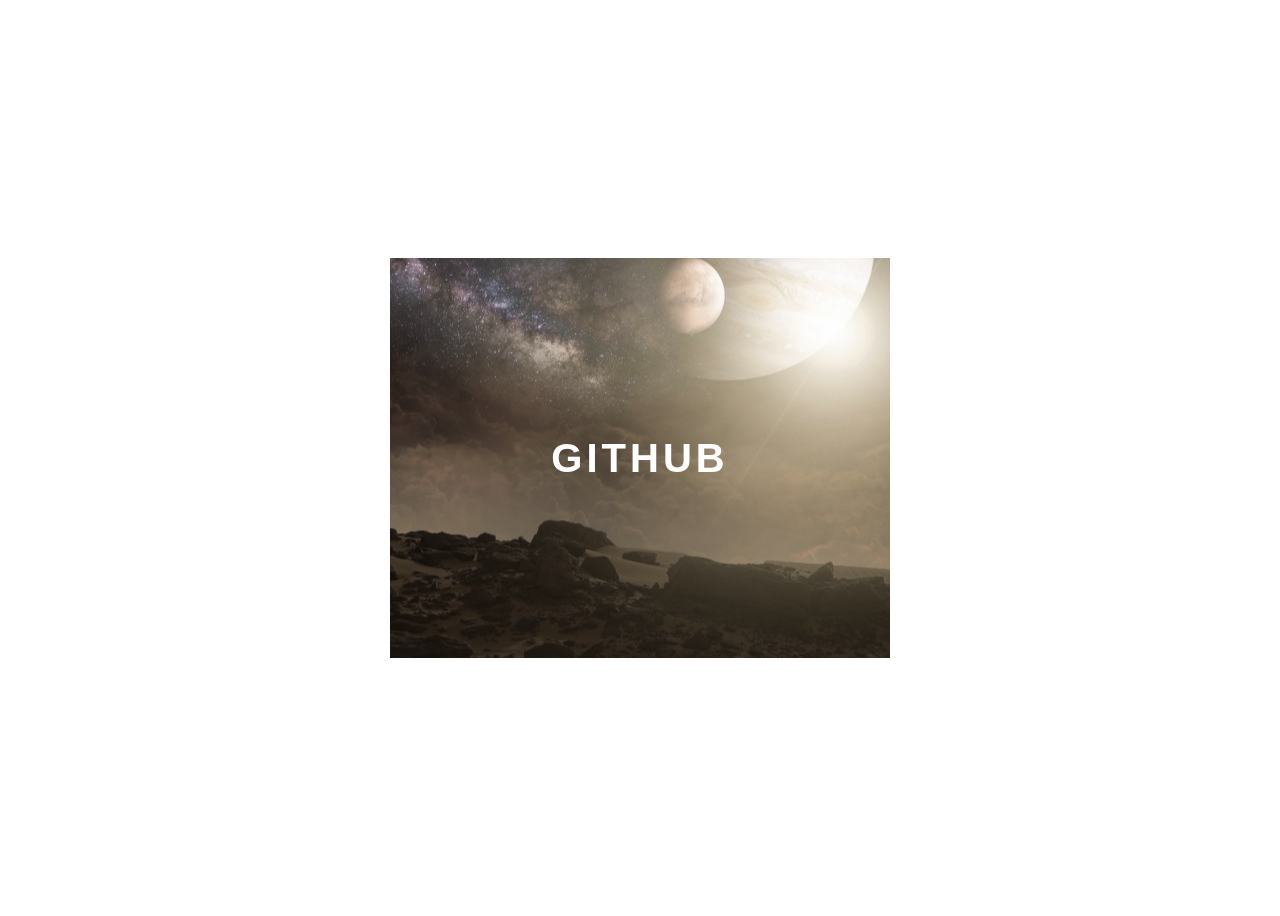
<file: 01 - css_transitions/index.html>
<!DOCTYPE html>
<html lang="en">
<head>
    <meta charset="UTF-8">
    <meta http-equiv="X-UA-Compatible" content="IE=edge">
    <meta name="viewport" content="width=device-width, initial-scale=1.0">
    <link rel="stylesheet" href="style.css">
    <title>Document</title>
</head>
<body>
    <div class="container">
        <div class="card">
            <div class="card-wrapper">
                <h2>Github</h2>
                <p>Veja meus projetos</p>
            </div>
        </div>
    </div>
</body>
</html>
</file>
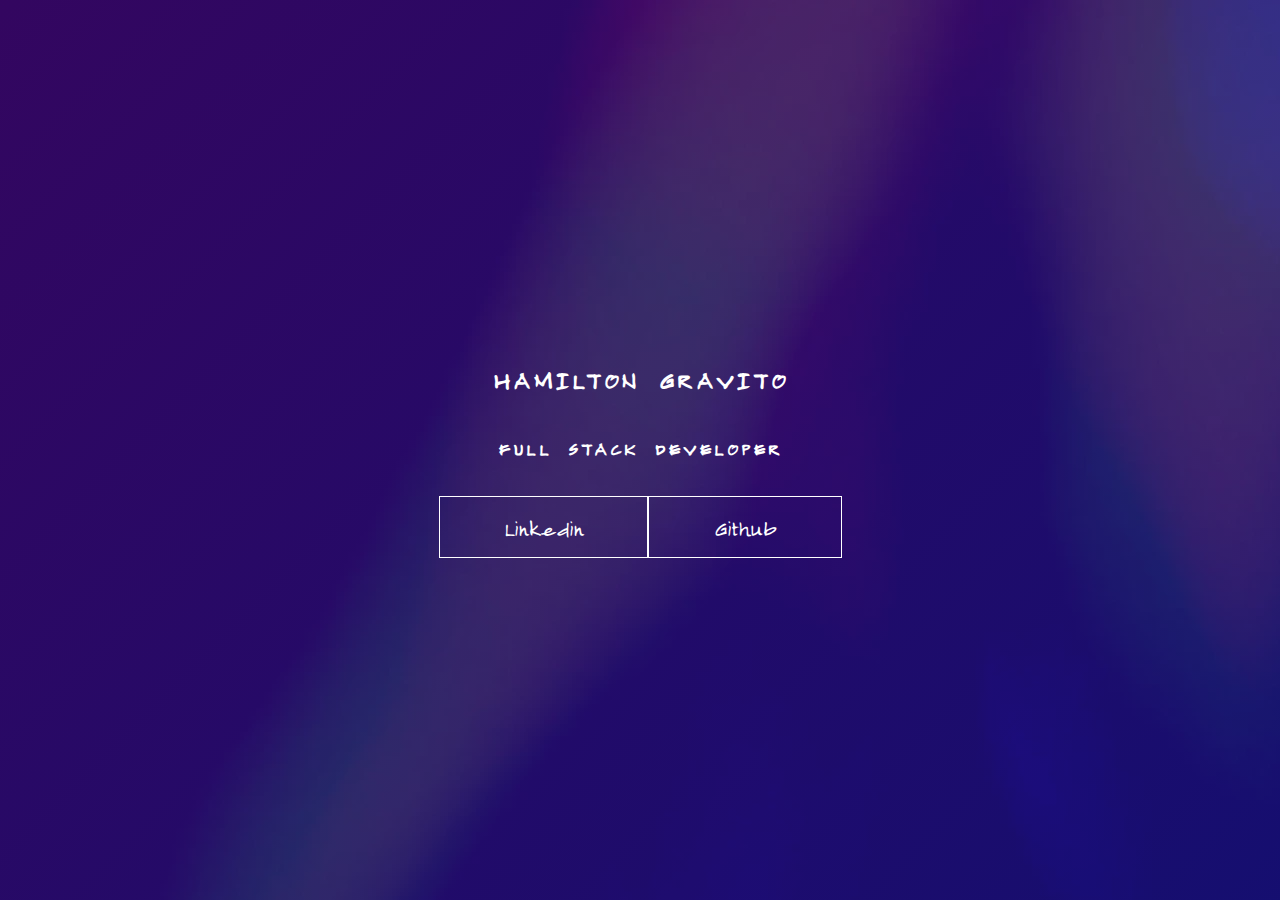
<file: 03 - css_keyframe/index.html>
<!DOCTYPE html>
<html lang="en">
<head>
    <meta charset="UTF-8">
    <meta http-equiv="X-UA-Compatible" content="IE=edge">
    <meta name="viewport" content="width=device-width, initial-scale=1.0">
    <link rel="stylesheet" href="./style.css">
    <title>Document</title>
</head>
<body>
    <main class="wrapper">
        <h1>Hamilton Gravito</h1>
        <h2>Full Stack Developer</h2>
        <div class="social-media">
            <a href="#">Linkedin</a>
            <a href="#">Github</a>
        </div>
    </main>
</body>
</html>
</file>
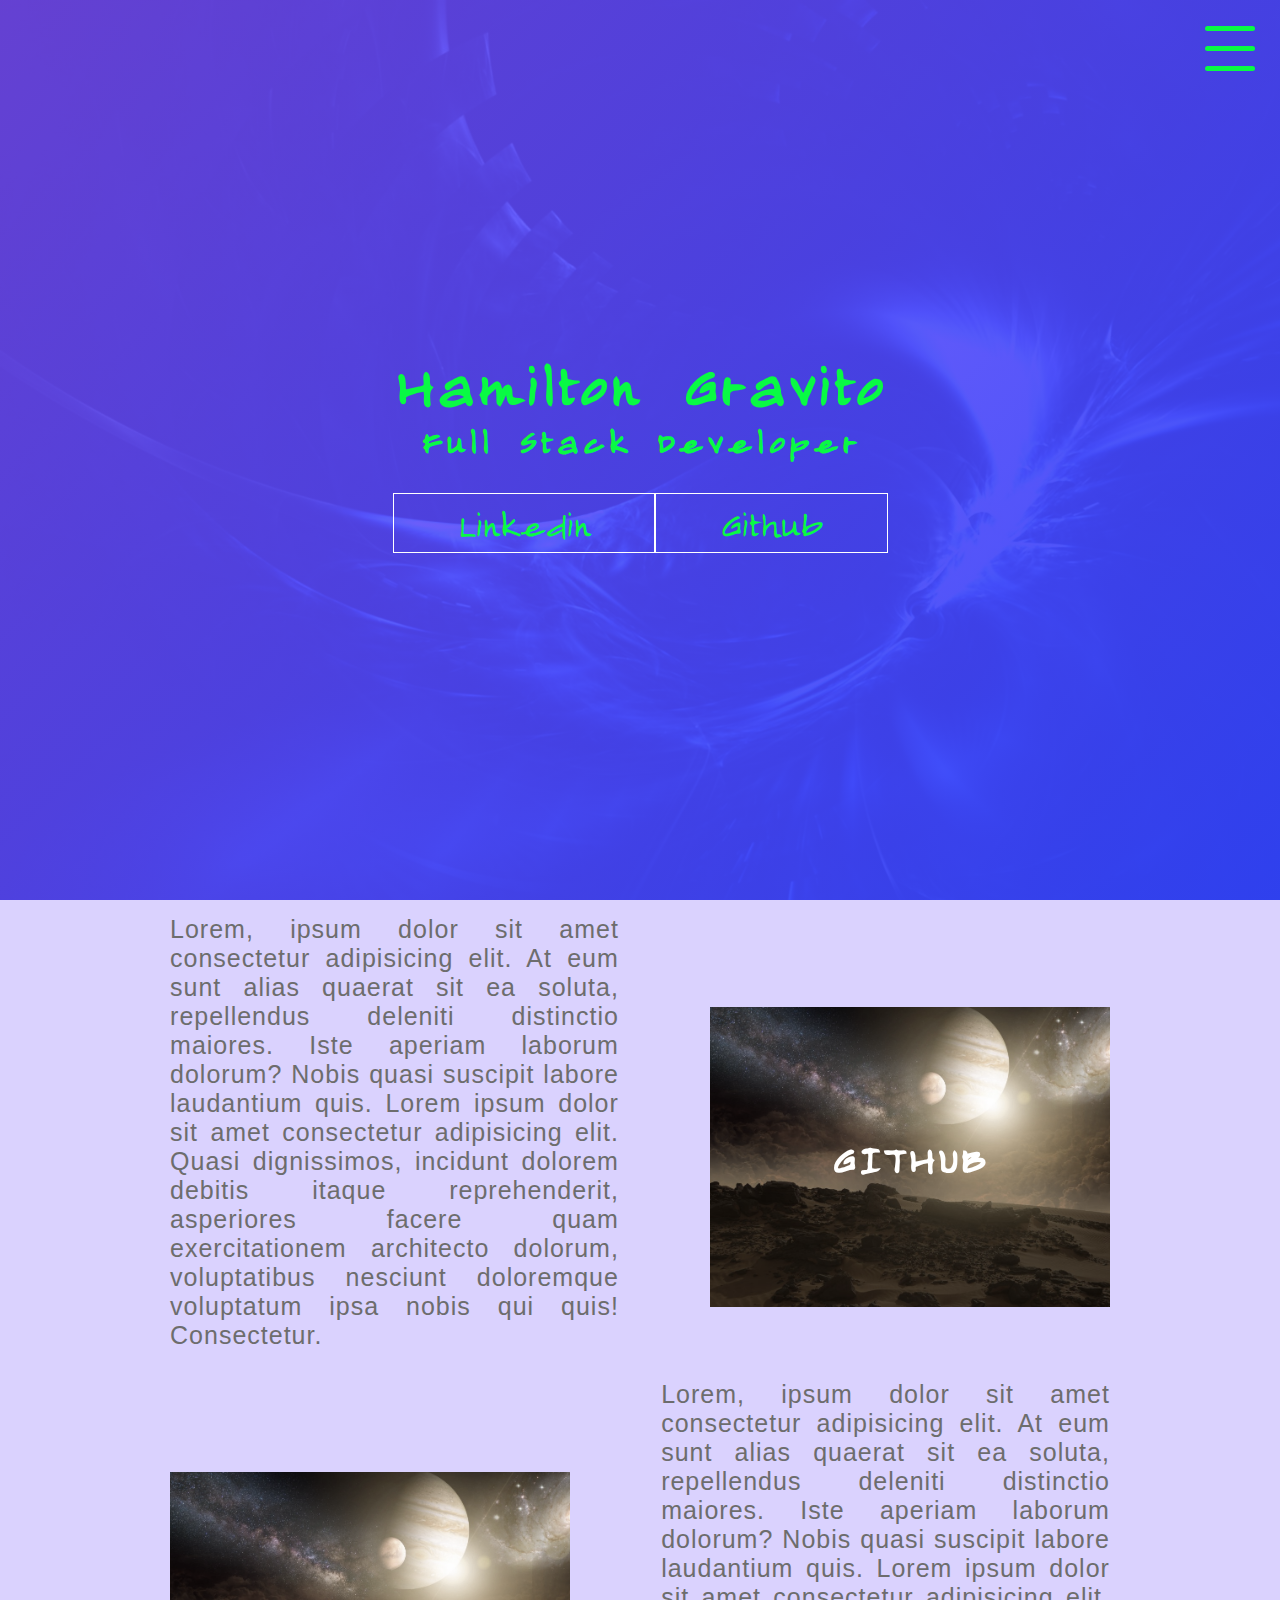
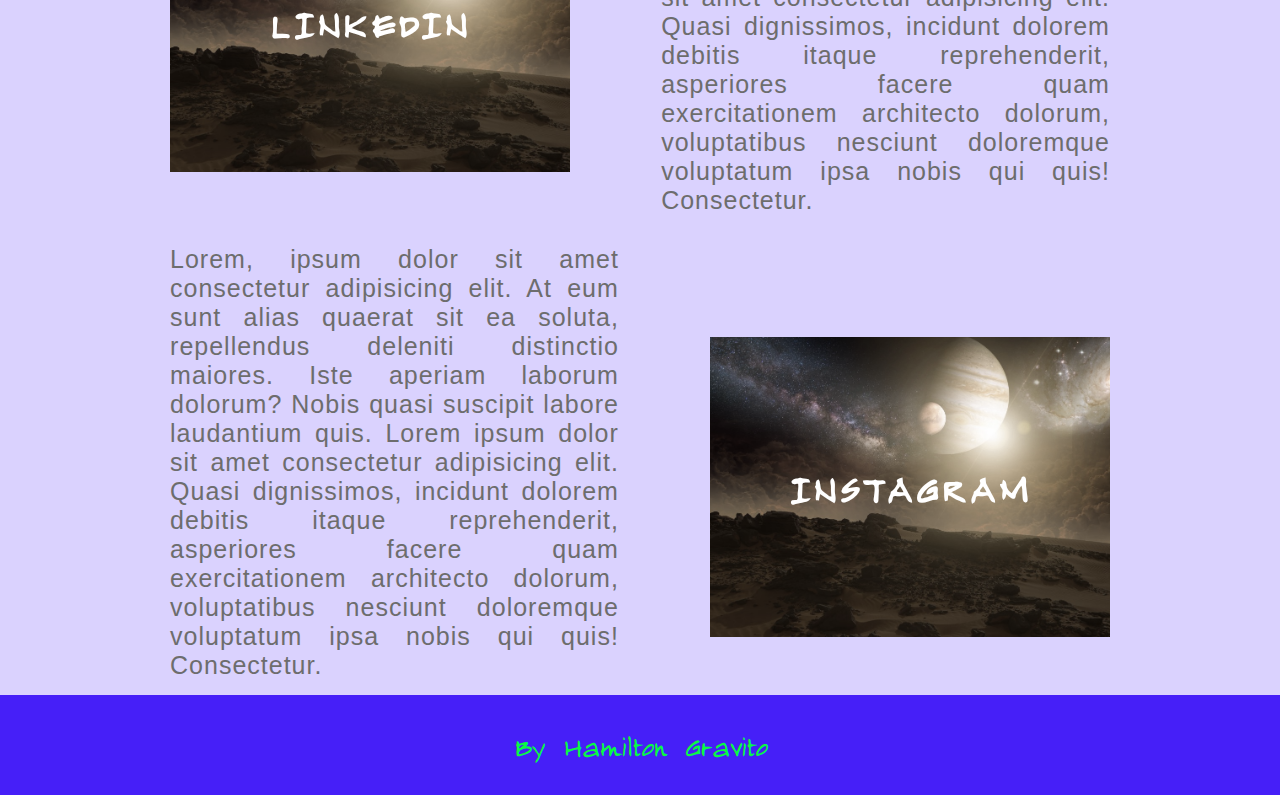
<file: 05 - portfolio/index.html>
<!DOCTYPE html>
<!--[if lt IE 7]>      <html class="no-js lt-ie9 lt-ie8 lt-ie7"> <![endif]-->
<!--[if IE 7]>         <html class="no-js lt-ie9 lt-ie8"> <![endif]-->
<!--[if IE 8]>         <html class="no-js lt-ie9"> <![endif]-->
<!--[if gt IE 8]>      <html class="no-js"> <!--<![endif]-->
<html>
    <head>
        <meta charset="utf-8">
        <meta http-equiv="X-UA-Compatible" content="IE=edge">
        <title>Portfólio</title>
        <meta name="description" content="">
        <meta name="viewport" content="width=device-width, initial-scale=1">
        <link rel="stylesheet" href="./style/style.css">
    </head>
    <body>
        <!--[if lt IE 7]>
            <p class="browsehappy">You are using an <strong>outdated</strong> browser. Please <a href="#">upgrade your browser</a> to improve your experience.</p>
        <![endif]-->
        <div class="home">
            <header class="header-wrapper">
                <div class="header">
                    <div class="checkbox-container">
                        <div class="checkbox-wrapper">
                            <input type="checkbox" name="" id="toggle">
                            <label for="toggle" class="checkbox">
                                <div class="trace"></div>
                                <div class="trace"></div>
                                <div class="trace"></div>
                            </label>
                            <div class="menu"></div>
                            <nav class="menu-itens">
                                <ul>
                                    <li>
                                        <a href="#">Home</a>
                                    </li>
                                    <li>
                                        <a href="#">Sobre</a>
                                    </li>
                                    <li>
                                        <a href="#">Projetos</a>
                                    </li>
                                </ul>
                            </nav>
                        </div>
                    </div>
                </div>
                <div class="descricao">
                    <h1>Hamilton Gravito</h1>
                    <h3>Full Stack Developer</h3>
                </div>
                <div class="social-media">
                    <a href="#">Linkedin</a>
                    <a href="#">Github</a>
                </div>
            </header>
        </div>
        
        <main class="container">
            <div class="card-container">
                <div class="card-text">
                    Lorem, ipsum dolor sit amet consectetur adipisicing elit. At eum sunt alias quaerat sit ea soluta, repellendus deleniti distinctio maiores. Iste aperiam laborum dolorum? Nobis quasi suscipit labore laudantium quis.
                    Lorem ipsum dolor sit amet consectetur adipisicing elit. Quasi dignissimos, incidunt dolorem debitis itaque reprehenderit, asperiores facere quam exercitationem architecto dolorum, voluptatibus nesciunt doloremque voluptatum ipsa nobis qui quis! Consectetur.
                </div>
                <div class="card">
                    <div class="card-wrapper">
                        <h2>Github</h2>
                        <p>Veja meus projetos</p>
                    </div>
                </div>
            </div>

            <div class="card-container">
                <div class="card">
                    <div class="card-wrapper">
                        <h2>Linkedin</h2>
                        <p>Acompanhe minha carreira!</p>
                    </div>
                </div>
                <div class="card-text">
                    Lorem, ipsum dolor sit amet consectetur adipisicing elit. At eum sunt alias quaerat sit ea soluta, repellendus deleniti distinctio maiores. Iste aperiam laborum dolorum? Nobis quasi suscipit labore laudantium quis.
                    Lorem ipsum dolor sit amet consectetur adipisicing elit. Quasi dignissimos, incidunt dolorem debitis itaque reprehenderit, asperiores facere quam exercitationem architecto dolorum, voluptatibus nesciunt doloremque voluptatum ipsa nobis qui quis! Consectetur.
                </div>
            </div>

            <div class="card-container">
                <div class="card-text">
                    Lorem, ipsum dolor sit amet consectetur adipisicing elit. At eum sunt alias quaerat sit ea soluta, repellendus deleniti distinctio maiores. Iste aperiam laborum dolorum? Nobis quasi suscipit labore laudantium quis.
                    Lorem ipsum dolor sit amet consectetur adipisicing elit. Quasi dignissimos, incidunt dolorem debitis itaque reprehenderit, asperiores facere quam exercitationem architecto dolorum, voluptatibus nesciunt doloremque voluptatum ipsa nobis qui quis! Consectetur.
                </div>
                <div class="card">
                    <div class="card-wrapper">
                        <h2>Instagram</h2>
                        <p>Meu dia a dia ;)</p>
                    </div>
                </div>
            </div>
        </main>

        <footer class="footer">
            By Hamilton Gravito
        </footer>
        
        <script>
            var check = document.getElementById('toggle');

            check.addEventListener("change", (el) => {
                if(check.checked) {
                    document.documentElement.style.overflow = 'hidden';
                    document.body.scroll = "no"; // IE
                }else {
                    document.documentElement.style.overflow = 'auto';
                    document.body.scroll = "yes"; // IE
                }
            });
        </script>
    </body>
</html>
</file>
<file: 01 - css_transitions/style.css>
body {
    font-family: sans-serif;
}

.container {
    width: 100%;
    height: 100vh;
    display: flex;
    justify-content: center;
    align-items: center;
}

.card {
    height: 400px;
    width: 500px;
    background-image: url("./img_espaço.jpg");
    background-position: center;
    background-repeat: no-repeat;
    background-size: center;
    display: flex;
    justify-content: center;
    align-items: center;
    filter: grayscale(0.5);
    color: white;
    cursor: pointer;
    /*Define o tempo de transição do elemento - Obs.: No primeiro elemento garante a ida e volta do estado.*/
    transition: 0.3s;
}

.card-wrapper {
    text-align: center;
    display: flex;
    flex-direction: column;
    justify-content: center;
    align-items: center;
    position: relative;
}

.card-wrapper::before {
    content: "";
    position: absolute;
    height: 100px;
    width: 100px;
    display: block;
    border: 1px solid white;
    opacity: 0;
    transition: 00.3s;
}

.card-wrapper h2 {
    font-size: 40px;
    text-transform: uppercase;
    letter-spacing: 4px;
    margin: 0;
    transition: 0.3s;
}

.card-wrapper p {
    font-size: 0;
    visibility: hidden;
    opacity: 0;
    font-weight: bold;
    text-transform: uppercase;
    transition: 0.3s;
}

.card:hover {
    filter: unset;
}

.card:hover > .card-wrapper::before {
    height: 300px;
    width: 400px;
    opacity: 1;
}

.card:hover > .card-wrapper p {
    opacity: 1;
    visibility: visible;
    font-size: 14px;
}
</file>
<file: 03 - css_keyframe/style.css>
@import url('https://fonts.googleapis.com/css2?family=Long+Cang&display=swap');

body {
    margin: 0;
    padding: 0;
    color: white;
    font-family: 'Long Cang', cursive, sans-serif;
    background-image: url("./fundoGradiente.jpeg");
}

.wrapper {
    height: 100vh;
    width: 100vw;
    background: linear-gradient(-45deg, rgba(172, 128, 255, 0.5), rgba(97, 81, 245, 0.5), rgba(22, 34, 234, 0.5), rgba(102, 12, 191, 0.5));
    background-size: 400% 400%;
    display: flex;
    flex-direction: column;
    justify-content: center;
    align-items: center;
    /*nome duraçãoTotal curvasDeAnimação Delay quantidadeRepetições onde estiloAntesDepois*/
    animation: backgroundTransition 8s ease-in-out infinite;
}

h1 {
    text-transform: uppercase;
    letter-spacing: 4px;
}

h2 {
    text-transform: uppercase;
    letter-spacing: 4px;
}

.social-media {
    margin-top: 1rem;
    display: flex;
}

a {
    text-decoration: none;
    color: white;
    font-size: 28px;
    padding: 1rem 4rem;
    border: 1px solid white;
    min-width: 4rem;
    display: flex;
    justify-content: center;
    align-items: center;
    transition: .5s cubic-bezier(0.55, 0.025, 0.675, 0.97);
}

.social-media a:visited {
    color: #40ffdc;
}

a:hover {
    color: #003e98;
    background-color: #843dea;
}

@keyframes backgroundTransition {
    0% {
        background-position: 0% 80%;
    }
    50% {
        background-position: 80% 100%;
    }
    100% {
        background-position: 0% 90%;
    }
}
</file>
<file: 05 - portfolio/style/style.css>
@import url('https://fonts.googleapis.com/css2?family=Long+Cang&display=swap');

* {
    padding: 0;
    margin: 0;
    border: 0;
    box-sizing: border-box;
  }

body {
    color: rgba(9, 250, 68, 1);
    font-family: 'Long Cang', cursive, sans-serif;
    font-size: 36px;
}

.home {
    height: 100vh;
    width: 100vw;
    background-image: url("../img/img_planoDeFundo.jpg");
    background-repeat: no-repeat;
    background-size: cover;
    justify-content: center;
    text-align: center;
}

/* HEADER */

.header-wrapper {
    height: 100vh;
    width: 100vw;
    background: linear-gradient(-45deg, rgba(0, 5, 169, 1), rgba(15, 35, 208, 0.7), rgba(29, 64, 247, 1), rgba(97, 46, 251, 0.7));
    background-size: 400% 400%;
    display: flex;
    flex-direction: column;
    align-items: center;
    justify-content: center;
    position: relative;
    animation: backgroundTransition 8s ease-in-out infinite;
    position: relative;
}

h1{
    text-transform: capitalize;
    letter-spacing: 5px;
}

h3 {
    text-transform: capitalize;
    letter-spacing: 5px;
}

a {
    color: rgba(9, 250, 68, 1);
}

.social-media {
    margin-top: 2rem;
    display: flex;
}

.social-media a {
    text-decoration: none;
    font-size: 46px;
    padding: 0.4rem 4rem;
    border: 1px solid #ffffff;
    min-width: 4rem;
    display: flex;
    justify-content: center;
    align-items: center;
    transition: .5s cubic-bezier(0.55, 0.025, 0.675, 0.97);
}

.social-media a:hover {
    background-color: rgba(255, 255, 255, 0.3);
}

@keyframes backgroundTransition {
    0% {
        background-position: 0% 80%;
    }
    50% {
        background-position: 80% 100%;
    }
    100% {
        background-position: 0% 90%;
    }
}

/* MENU HAMBURGUER*/

.checkbox-container {
    display: flex;
    justify-content: center;
    align-items: center;
}

.checkbox {
    height: 100px;
    width: 100px;
    position: absolute;
    top: 0;
    right: 0;
    display: flex;
    justify-content: center;
    cursor: pointer;
    z-index: 9999;
    transition: 400ms ease-in-out 0s;
}

.checkbox .trace {
    width: 50px;
    height: 5px;
    background-color: rgba(9, 250, 68, 1);
    position: absolute;
    border-radius: 4px;
    transition: 0.5s ease-in-out;
}

.checkbox .trace:nth-child(1) {
    top: 26px;
    transform: rotate(0);
}

.checkbox .trace:nth-child(2) {
    top: 46px;
    transform: rotate(0);
}
.checkbox .trace:nth-child(3) {
    top: 66px;
    transform: rotate(0);
}

#toggle {
    display: none;
}

/* MENU */

.menu {
    position: absolute;
    top: 28px;
    right: 30px;
    background-color: transparent;
    height: 40px;
    width: 40px;
    border-radius: 50%;
    box-shadow: 0px 0px 0px 0px #ffffff;
    z-index: -1;
    transition:  400ms ease-in-out 0s;
}

.menu-itens {
    position: fixed;
    top: 0;
    left: 0;
    width: 100%;
    height: 100vh;
    display: flex;
    justify-content: center;
    align-items: center;
    z-index: 2;
    opacity: 0;
    visibility: hidden;
    transition: 400ms ease-in-out 0s;
}

.menu-itens ul {
    list-style-type: none;
}

.menu-itens ul li a{
    margin: 10px 0;
    color: rgba(9, 250, 68, 1);
    text-decoration: none;
    text-transform: uppercase;
    letter-spacing: 5px;
    font-size: 72px;
}

/* ANIMAÇÃO MENU*/

#toggle:checked + .checkbox .trace:nth-child(1) {
    transform: rotate(135deg);
    background-color: rgba(9, 250, 68, 1);
    top: 47px;
}

#toggle:checked + .checkbox .trace:nth-child(2) {
    transform: translateX(-100px);
    width: 30px;
    visibility: hidden;
    opacity: 0;
}

#toggle:checked + .checkbox .trace:nth-child(3) {
    transform: rotate(-135deg);
    background-color: rgba(9, 250, 68, 1);
    top: 48px;
}

#toggle:checked + .checkbox {
    background-color: transparent;
}

#toggle:checked ~ .menu {
    box-shadow: 0px 0px 0px 100vmax  rgba(70, 31, 248, 1);
    z-index: 1;
    scroll-behavior: initial;
}

#toggle:checked ~ .menu-itens {
    visibility: visible;
    opacity: 1;
}

/* CARDS */

.container {
    width: 100%;
    height: auto;
    display: flex;
    flex-direction: column;
    justify-content: space-evenly;
    align-items: center;
    margin: 0 0 0 0;
    background-color: rgba(70, 31, 248, 0.2);;
}

.card-container {
    display: flex;
    align-items: center;
    justify-content: space-evenly;
    width: 90%;
    padding: 15px;
}

.card {
    height: 300px;
    width: 400px;
    margin: 3rem 0 0 0;
    background-image: url('../img/img_card.jpg');
    background-position: center;
    background-repeat: no-repeat;
    background-size: cover;
    display: flex;
    justify-content: center;
    align-items: center;
    filter: grayscale(0.5);
    color: #ffffff;
    cursor: pointer;
    transition: 0.3s;
}

.card-text {
    width: 40%;
    font-family: sans-serif;
    letter-spacing: 1px;
    color: rgba(109, 109, 109, 1);
    font-size: 25px;
    text-align: justify;
}

.card-wrapper {
    text-align: center;
    display: flex;
    flex-direction: column;
    justify-content: center;
    align-items: center;
    position: relative;
}

.card-wrapper::before {
    content: '';
    position: absolute;
    height: 100px;
    width: 100px;
    display: block;
    border: 1px solid #ffffff;
    opacity: 0;
    transition: 0.3s;
}

.card-wrapper h2 {
    font-size: 50px;
    text-transform: uppercase;
    letter-spacing: 4px;
    margin: 0;
    transition: 0.3s;
}

.card-wrapper p {
    font-size: 0;
    visibility: hidden;
    opacity: 0;
    font-weight: bold;
    text-transform: uppercase;
    transition: 0.3s;
}

.card:hover > .card-wrapper::before {
    opacity: 1;
    width: 350px;
    height: 250px;
}

.card:hover > .card-wrapper p {
    font-size: 24px;
    opacity: 1;
    visibility: visible;
}

/* FOOTER */

.footer {
    border: 1px;
    padding: 1px;
    height: 100px;
    width: 100%;
    display: flex;
    justify-content: center;
    align-items: center;
    background-color: rgba(70, 31, 248, 1);
}

/*  RESPONSIVO */

@media(max-width: 800px) {
    .home {
        display: flex;
        flex-direction: column;
    }

    .social-media {
        display: flex;
        flex-direction: column;
    }

    .container {
        margin-top: 0;
    }

    .card-container {
        flex-direction: column;
    }

    .container .card-container:nth-child(1),
    .container .card-container:nth-child(3) {
        flex-direction: column-reverse;
    }

    .card {
        width: 99%;
    }

    .card-text {
        width: 90%;
        margin-top: 2rem;
        text-align: center;
    }

    .card:hover > .card-wrapper::before {
        height: 200%;
        width: 100%;
    }
}
</file>
